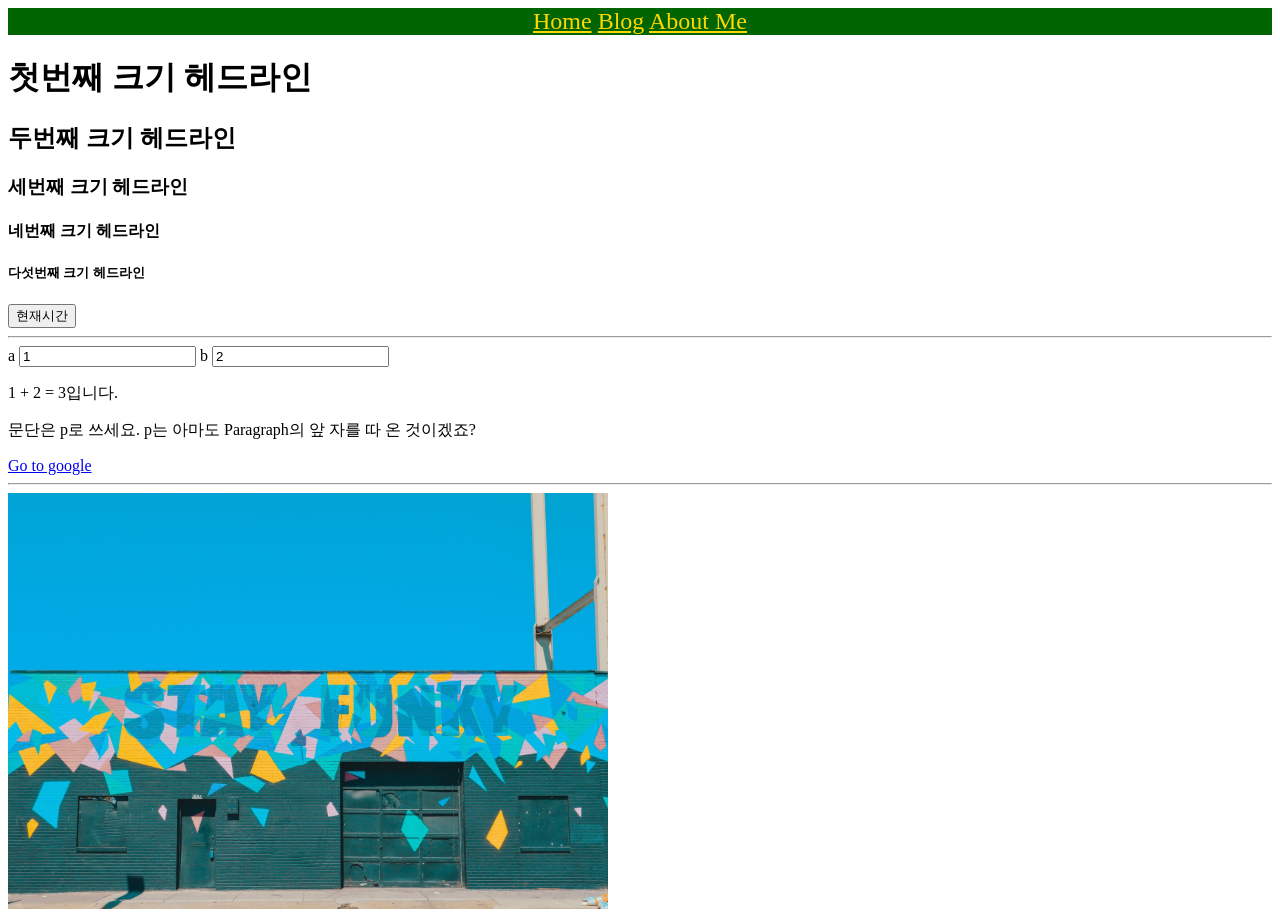
<file: docs/index.html>
<!DOCTYPE html>
<html>
<head>
    <meta charset="utf-8">
    <title>이성용의 홈페이지</title>
    <link href="./practice.css" rel="stylesheet" type="text/css">

    <script type="text/javascript" src="add_two_numbers.js"></script>
    <script type="text/javascript" src="what_time_is_it.js"></script>
</head>

<body>
    <nav>
        <a href="./index.html">Home</a>
        <a href="./blog_list.html">Blog</a>
        <a href="./about_me.html">About Me</a>
    </nav>

    <h1>첫번째 크기 헤드라인</h1>
    <h2>두번째 크기 헤드라인</h2>
    <h3>세번째 크기 헤드라인</h3>
    <h4>네번째 크기 헤드라인</h4>
    <h5>다섯번째 크기 헤드라인</h5>


    <button onclick="whatTimeIsIt()">현재시간</button>
    <hr />

    <label for="inputA">a</label>
    <input id="inputA" value=1 onkeyup="doSomething()">
    <label for="inputB">b</label>
    <input id="inputB" value=2 onkeyup="doSomething()">

    <p><span id="valueA">1</span> + <span id="valueB">2</span> = <span id="valueC">3</span>입니다.</p>

    <p>문단은 p로 쓰세요. p는 아마도 Paragraph의 앞 자를 따 온 것이겠죠?</p>
    <a href="https://www.google.com">Go to google</a>
    <hr />
    <img src="./images/stay_funky.jpg" width="600px">
</body>

</html>
</file>
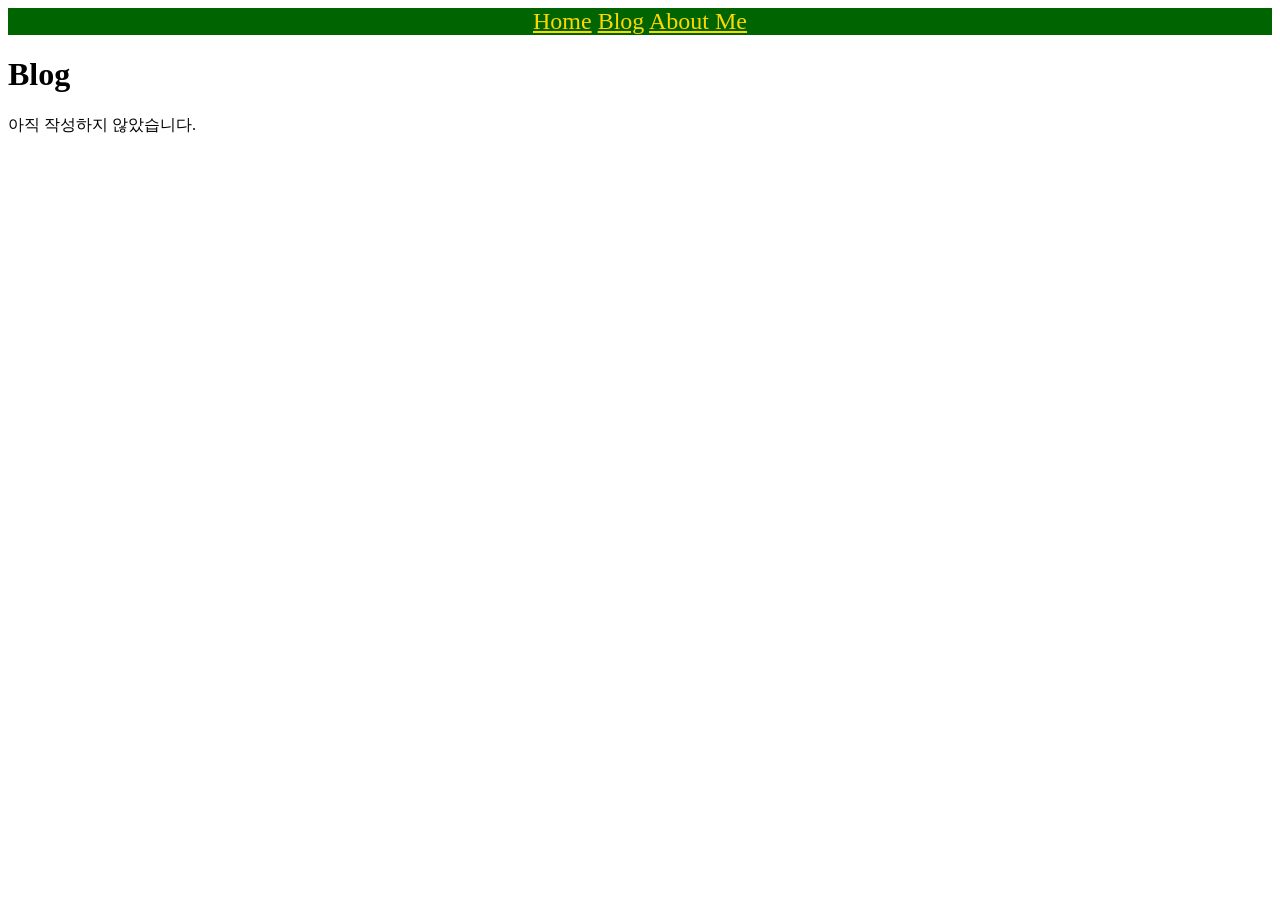
<file: docs/blog_list.html>
<!DOCTYPE html>
<html>
    <head>
        <meta charset="utf-8">
        <title>Blog</title>
        <link href="./practice.css" rel="stylesheet" type="text/css">
    </head>
    <body>
        <nav>
            <a href="./index.html">Home</a>
            <a href="./blog_list.html">Blog</a>
            <a href="./about_me.html">About Me</a>
        </nav>

        <h1>Blog</h1>
        <p>아직 작성하지 않았습니다.</p>
    </body>
</html>
</file>
<file: docs/practice.css>
nav {background-color: darkgreen; font-size: 150%; text-align: center}
nav a {color:gold}
</file>
